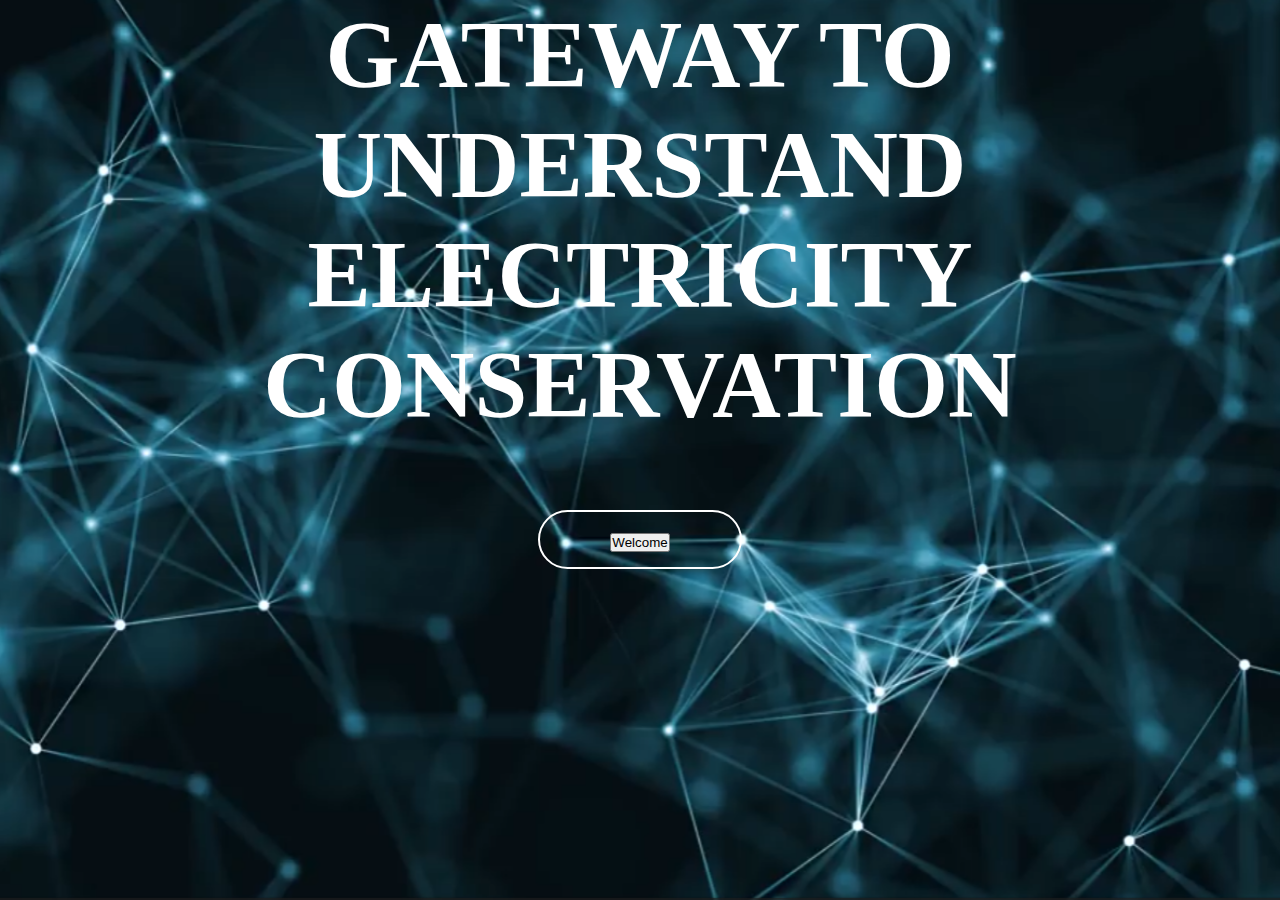
<file: index.html>
<!DOCTYPE html>
<html lang="en">
<head>
    <meta charset="UTF-8">
    <meta http-equiv="X-UA-Compatible" content="IE-edge">
    <meta name="viewport" content="width=device-width, initial-scale=1.0">
    <link rel="stylesheet" href="style.css">
    <title>Electricity conservation</title>
</head>
<body>
      <section class="any">
        <h1>GATEWAY TO UNDERSTAND ELECTRICITY CONSERVATION</h1>
    </section>
    <section class="any1">
        <form action="main.html">
            <button type="#">Welcome</button>
        </form>
    </section>
</body>
</html>
</file>
<file: style.css>
*{
    padding:0;
    margin: 0;
    box-sizing: border-box;
    font-family: 'Poppins' sans-serif;

}

body {
    width: 100%;
    height: 100vh;
    background-image:url(photo.png);
    background-repeat: repeat;
    background-size: cover;
    background-position: center;
}

body {
    text-align: center; 
}

.any h1{
    font-size: 95px;
    color: #fff;
    margin-bottom: 50px;

}

.any1 {
    font-size: 24px;
    color: #fff;
    display: inline-block;
    text-decoration: none;
    border: 2px solid;
    padding: 14px 70px;
    border-radius: 50px;
    transition: 0.3s;
    margin-top: 20px;
}

a {
color: #fff;
}
</file>
